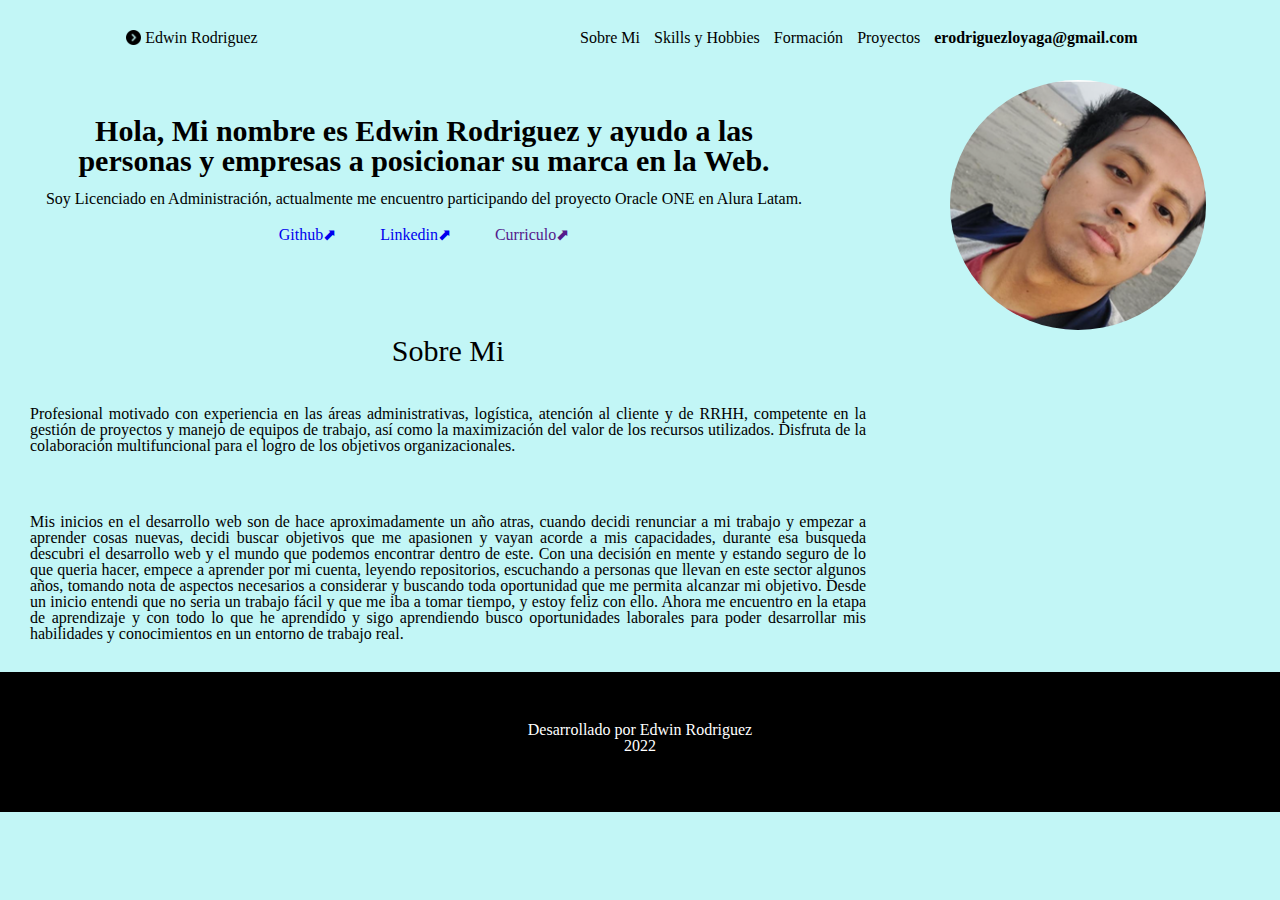
<file: index.html>
<!DOCTYPE html>
<head>
    <meta charset="UTF-8">
    <meta name="viewport" content="width=device-width">
    <link rel="stylesheet" href="reset.css">
    <link rel="stylesheet" href="style.css">
    <title>Portafolio Edwin Rodriguez</title>
</head>
<body>
    <header class="menu">
        <div class="menu_nombre">
            <img class="img_menu" src="imagenes/img.png" alt="logo">
            <p class="nombre">Edwin Rodriguez</p>
        </div>
        
        <nav class="menu_items">
            <ul class="lista_items">
                <li class="items"><a href="index.html">Sobre Mi</a></li>
                <li class="items"><a href="skills_hobies.html">Skills y Hobbies</a></li>
                <li class="items"><a href="formacion-academica.html">Formación</a></li>
                <li class="items"><a href="proyectos.html">Proyectos</a></li>
                <li class="items contacto"><a href="contacto.html">erodriguezloyaga@gmail.com</a></li>
            </ul>
        </nav>
    </header>

    <main>
        <fieldset>
            <div class="inicio">
                <div class="presentacion-inicio">
                    <h1 class="presentacion">Hola, Mi nombre es Edwin Rodriguez y ayudo a las personas y empresas a posicionar su marca en la Web.</h1>
                    <p class="parrafo-presentacion">Soy Licenciado en Administración, actualmente me encuentro participando del proyecto Oracle ONE en Alura Latam.</p>

                    <ul class="redes-sociales">
                        <li class="red-social"><a href="https://github.com/EARL2021" target="_blank" >Github&#11016;</a></li>
                        <li class="red-social"><a href="https://www.linkedin.com/in/edwin-rodriguezloyaga/" target="_blank">Linkedin&#11016;</a></li>
                        <li class="red-social"><a href="" target="_blank">Curriculo&#11016;</a></li>
                    </ul>
                </div>

                <img src="imagenes/mifoto.png" alt="Foto Edwin" class="foto">

            </div>

            <div class="sobre-mi">
                <h2 class="titulo-sobre-mi">Sobre Mi</h2>
                <p class="parrafo-sobre-mi">Profesional motivado con experiencia en las áreas administrativas, logística, atención al cliente y de RRHH, competente en la gestión de proyectos y manejo de equipos de trabajo, así como la maximización del valor de los recursos utilizados. Disfruta de la colaboración multifuncional para el logro de los objetivos organizacionales.  </p>

                <p class="parrafo-sobre-mi">Mis inicios en el desarrollo web son de hace aproximadamente un año atras, cuando decidi renunciar a mi trabajo y empezar a aprender cosas nuevas, decidi buscar objetivos que me apasionen y vayan acorde a mis capacidades, durante esa busqueda descubri el desarrollo web y el mundo que podemos encontrar dentro de este. Con una decisión en mente y estando seguro de lo que queria hacer, empece a aprender por mi cuenta, leyendo repositorios, escuchando a personas que llevan en este sector algunos años, tomando nota de aspectos necesarios a considerar y buscando toda oportunidad que me permita alcanzar mi objetivo. Desde un inicio entendi que no seria un trabajo fácil y que me iba a tomar tiempo, y estoy feliz con ello. Ahora me encuentro en la etapa de aprendizaje y con todo lo que he aprendido y sigo aprendiendo busco oportunidades laborales para poder desarrollar mis habilidades y conocimientos en un entorno de trabajo real.</p>
            </div>
        </fieldset>
    </main>

    <footer>
        <p class="texto-footer">Desarrollado por Edwin Rodriguez</p>
        <p class="texto-footer">2022</p>
    </footer>
</body>
</html>
</file>
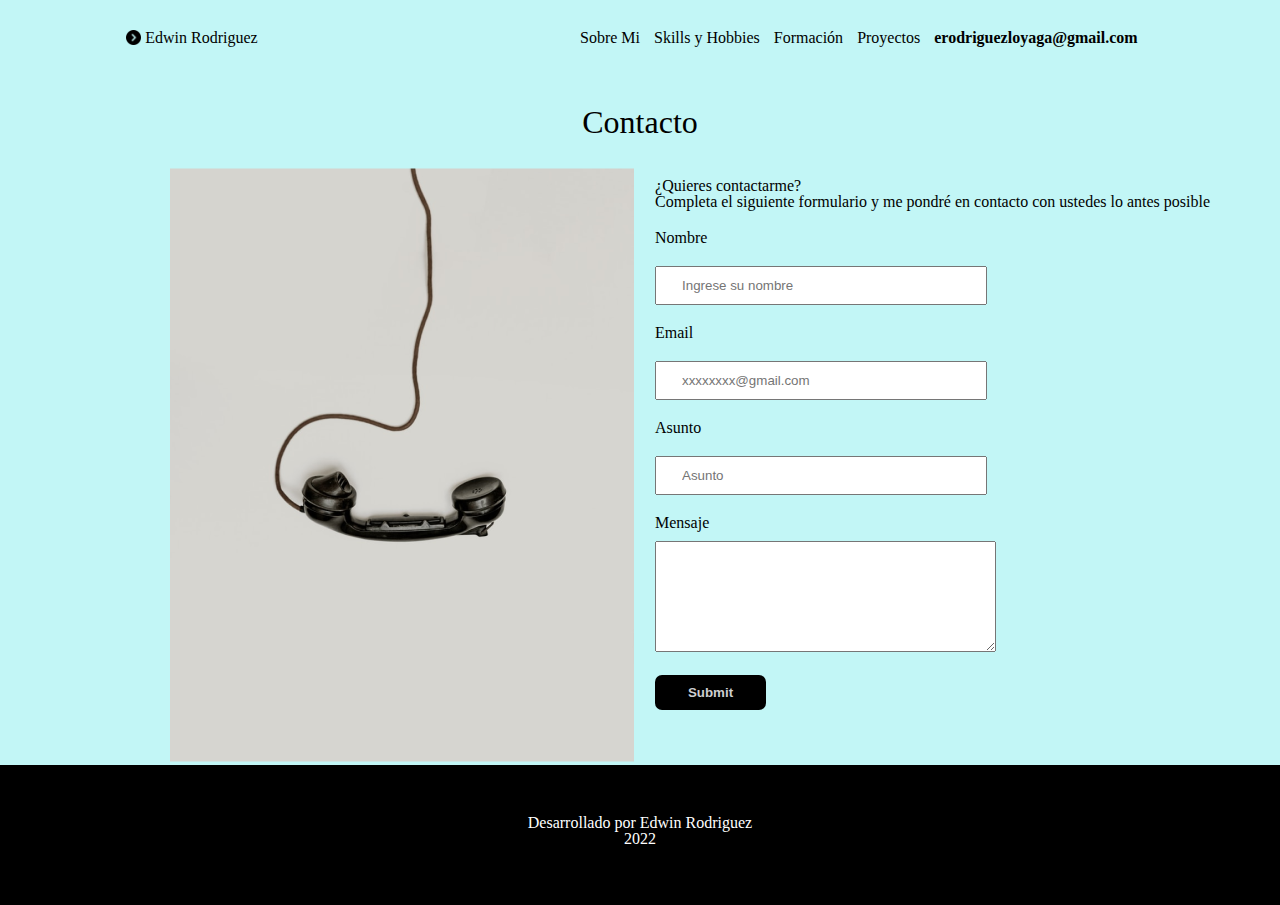
<file: contacto.html>
<!DOCTYPE html>
<head>
    <meta charset="UTF-8">
    <meta http-equiv="X-UA-Compatible" content="IE=edge">
    <meta name="viewport" content="width=device-width, initial-scale=1.0">
    <link rel="stylesheet" href="reset.css">
    <link rel="stylesheet" href="style-proyecto.css">
    <title>Contacto</title>
</head>
<body>
    <header class="menu">
        <div class="menu_nombre">
            <img class="img_menu" src="imagenes/img.png" alt="logo">
            <p class="nombre">Edwin Rodriguez</p>
        </div>
        
        <nav class="menu_items">
            <ul class="lista_items">
                <li class="items"><a href="index.html">Sobre Mi</a></li>
                <li class="items"><a href="skills_hobies.html">Skills y Hobbies</a></li>
                <li class="items"><a href="formacion-academica.html">Formación</a></li>
                <li class="items"><a href="proyectos.html">Proyectos</a></li>
                <li class="items contacto"><a href="contacto.html">erodriguezloyaga@gmail.com</a></li>
            </ul>
        </nav>
    </header>

    <main>
            <h4 class="titulo-principal">Contacto</h4>

            <div>
                <img class="telefono" src="imagenes/telefono.png" alt="">
            </div>

            <form id="form">
                <p>¿Quieres contactarme?</p>
                <p>Completa el siguiente formulario y me pondré en contacto con ustedes lo antes posible</p>

                <label for="nombre">Nombre</label>
                <input type="text" id="nombre" placeholder="Ingrese su nombre" max="50">

                <label for="correo">Email</label>
                <input type="email" id="correo" placeholder="xxxxxxxx@gmail.com">


                <label for="asunto">Asunto</label>
                <input type="text" id="asunto" placeholder="Asunto">


                <label for="mensaje">Mensaje</label>
                <textarea id="mensaje" cols="40" rows="7"></textarea>
                

                <input class="submit" type="submit" id="submit">
                <div id="warning"></div>
            </form>
            
    </main>

    <footer>
        <p class="texto-footer">Desarrollado por Edwin Rodriguez</p>
        <p class="texto-footer">2022</p>
    </footer>
</body>
<script src="contacto.js"></script>
</html>
</file>
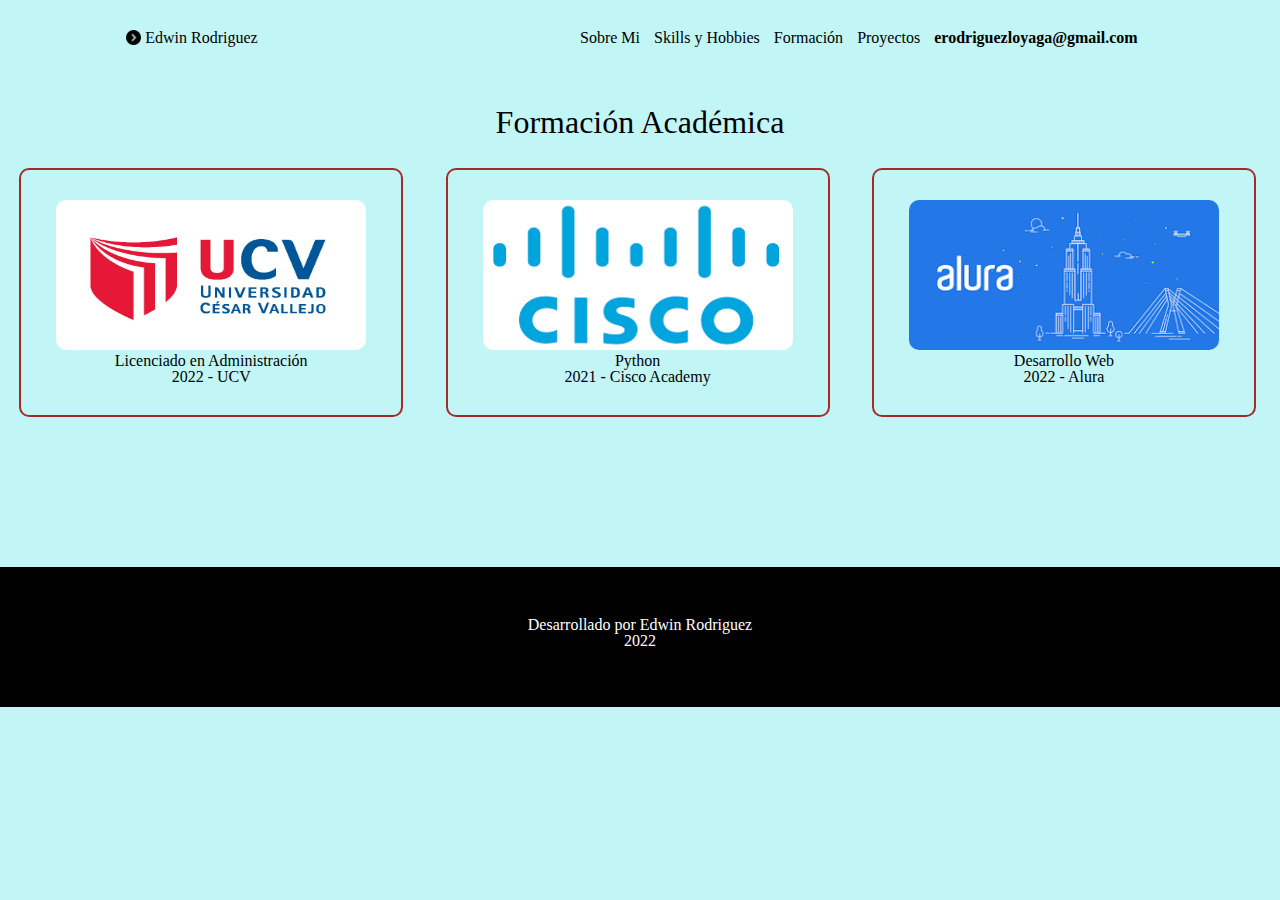
<file: formacion-academica.html>
<!DOCTYPE html>
<head>
    <meta charset="UTF-8">
    <meta http-equiv="X-UA-Compatible" content="IE=edge">
    <meta name="viewport" content="width=device-width, initial-scale=1.0">
    <link rel="stylesheet" href="reset.css">
    <link rel="stylesheet" href="style-skills-hobbies.css">
    <title>Formación Académica</title>
</head>
<body>
    <header class="menu">
        <div class="menu_nombre">
            <img class="img_menu" src="imagenes/img.png" alt="logo">
            <p class="nombre">Edwin Rodriguez</p>
        </div>
        
        <nav class="menu_items">
            <ul class="lista_items">
                <li class="items"><a href="index.html">Sobre Mi</a></li>
                <li class="items"><a href="skills_hobies.html">Skills y Hobbies</a></li>
                <li class="items"><a href="formacion-academica.html">Formación</a></li>
                <li class="items"><a href="proyectos.html">Proyectos</a></li>
                <li class="items contacto"><a href="contacto.html">erodriguezloyaga@gmail.com</a></li>
            </ul>
        </nav>
    </header>

    <main class="formacion-academica">
        <section class="contenido-estudios">
            <p class="titulo-principal">Formación Académica</p>
            <div>
                <ul class="estudios-superiores">
                    <li>
                        <img class="logo" src="imagenes/logo-ucv.jpg" alt="">
                        <h3>Licenciado en Administración</h3>
                        <p>2022 - UCV</p>
                    </li>
                    <li>
                        <img class="logo" src="imagenes/cisco.png" alt="">
                        <h3>Python</h3>
                        <p>2021 - Cisco Academy</p>
                    </li>
                    <li>
                        <img class="logo" src="imagenes/alura.png" alt="">
                        <h3>Desarrollo Web</h3>
                        <p>2022 - Alura</p>
                    </li>
                </ul>
            </div>
        </section>
    </main>

    <footer>
        <p class="texto-footer">Desarrollado por Edwin Rodriguez</p>
        <p class="texto-footer">2022</p>
    </footer>
</body>
</html>
</file>
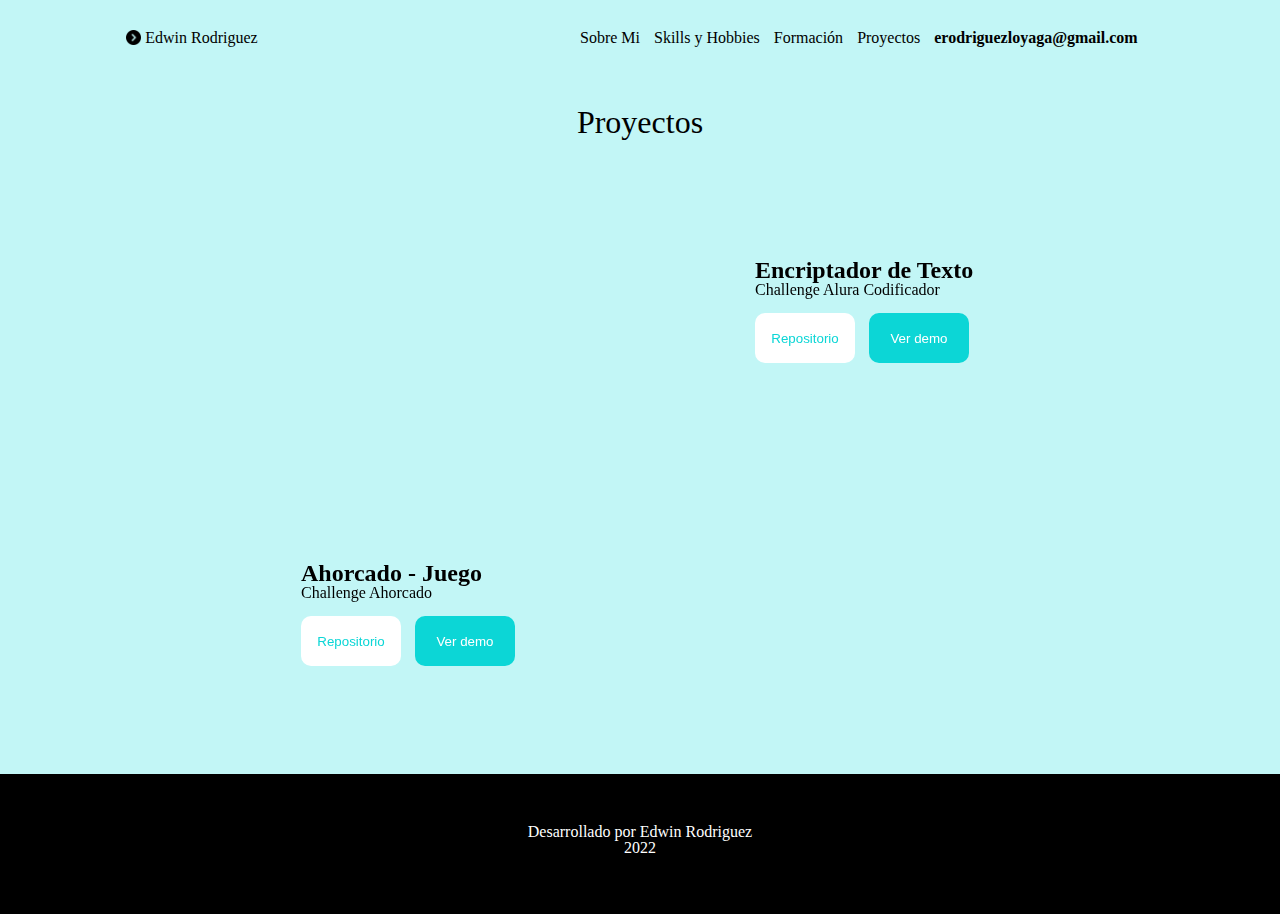
<file: proyectos.html>
<!DOCTYPE html>
<head>
    <meta charset="UTF-8">
    <meta http-equiv="X-UA-Compatible" content="IE=edge">
    <meta name="viewport" content="width=device-width, initial-scale=1.0">
    <link rel="stylesheet" href="reset.css">
    <link rel="stylesheet" href="style-proyecto.css">
    <title>Proyectos</title>
</head>
<body>
    <header class="menu">
        <div class="menu_nombre">
            <img class="img_menu" src="imagenes/img.png" alt="logo">
            <p class="nombre">Edwin Rodriguez</p>
        </div>
        
        <nav class="menu_items">
            <ul class="lista_items">
                <li class="items"><a href="index.html">Sobre Mi</a></li>
                <li class="items"><a href="skills_hobies.html">Skills y Hobbies</a></li>
                <li class="items"><a href="formacion-academica.html">Formación</a></li>
                <li class="items"><a href="proyectos.html">Proyectos</a></li>
                <li class="items contacto"><a href="contacto.html">erodriguezloyaga@gmail.com</a></li>
            </ul>
        </nav>
    </header>

    <main>
        <p class="titulo-principal">Proyectos</p>
        <div>
            <ul class="proyectos">
                <li>
                    <iframe class="media" src="https://earl2021.github.io/Challenge-One/" frameborder="0"></iframe>
                    
                    <div class="contenido-estudios">
                        <h3 class="subtitulo">Encriptador de Texto</h3>
                        <p>Challenge Alura Codificador</p>
                        <button class="btn-repositorio" onclick="window.open('https://github.com/EARL2021/Challenge-One', '_blank')">Repositorio</button>
                        <button class="btn-demo" onclick="window.open('https://earl2021.github.io/Challenge-One/', '_blank');">Ver demo</button>
                    </div>

                </li>

                <li>
                    <div class="contenido-estudios">
                        <h3 class="subtitulo">Ahorcado - Juego</h3>
                        <p>Challenge Ahorcado</p>
                        <button class="btn-repositorio" onclick="window.open('https://github.com/EARL2021/Challenge-ahorcado', '_blank')">Repositorio</button>
                        <button class="btn-demo" onclick="window.open('https://earl2021.github.io/Challenge-ahorcado/', '_blank');">Ver demo</button>
                    </div>

                    <iframe class="media" src="https://earl2021.github.io/Challenge-ahorcado/" frameborder="0"></iframe>

                    

                </li>
            </ul>
        </div>
    </main>

    <footer>
        <p class="texto-footer">Desarrollado por Edwin Rodriguez</p>
        <p class="texto-footer">2022</p>
    </footer>
</body>
</html>
</file>
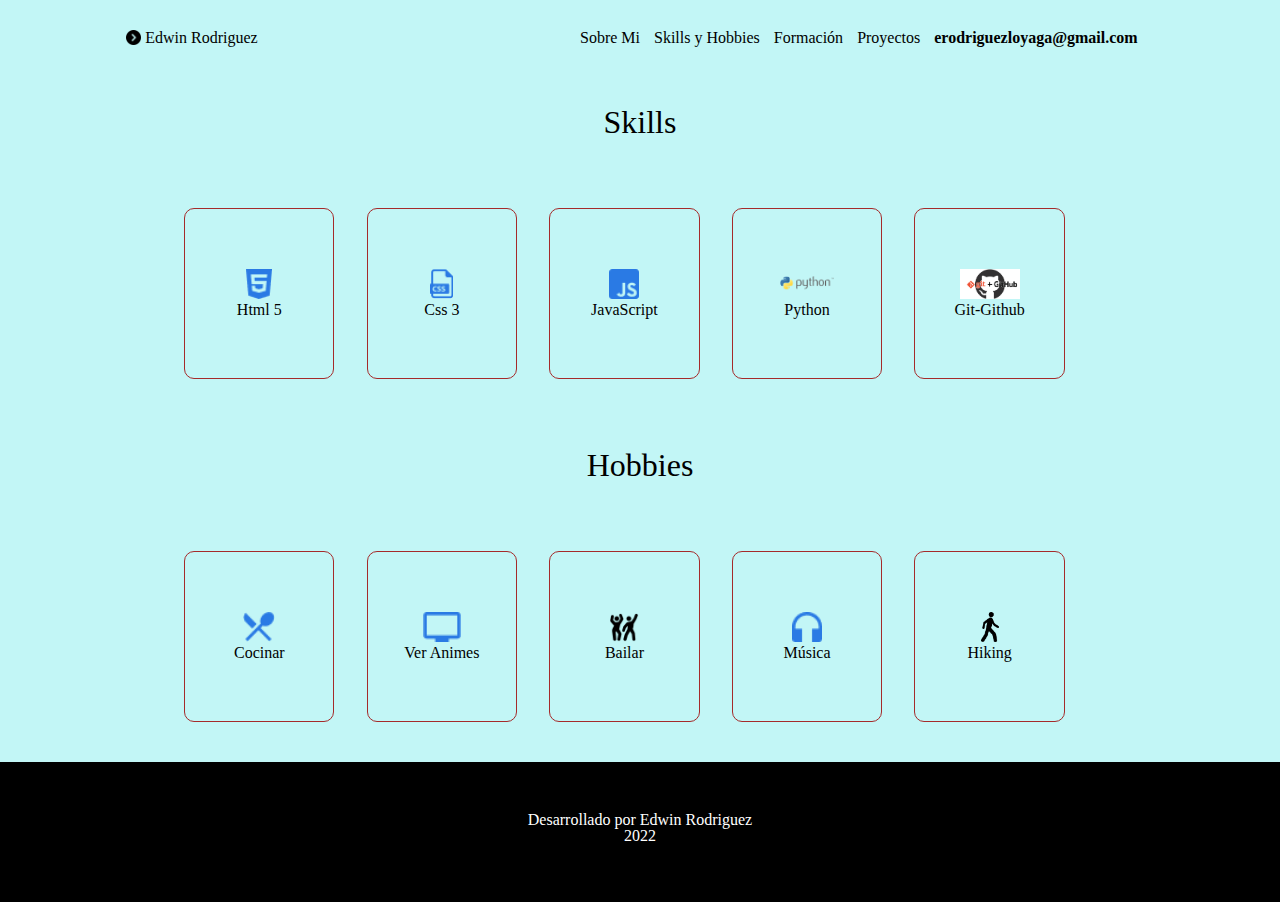
<file: skills_hobies.html>
<!DOCTYPE html>
<head>
    <meta charset="UTF-8">
    <meta http-equiv="X-UA-Compatible" content="IE=edge">
    <meta name="viewport" content="width=device-width, initial-scale=1.0">
    <link rel="stylesheet" href="reset.css">
    <link rel="stylesheet" href="style-skills-hobbies.css">
    <title>Skills y Hobbies</title>
</head>
<body>
    <header class="menu">
        <div class="menu_nombre">
            <img class="img_menu" src="imagenes/img.png" alt="logo">
            <p class="nombre">Edwin Rodriguez</p>
        </div>
        
        <nav class="menu_items">
            <ul class="lista_items">
                <li class="items"><a href="index.html">Sobre Mi</a></li>
                <li class="items"><a href="skills_hobies.html">Skills y Hobbies</a></li>
                <li class="items"><a href="formacion-academica.html">Formación</a></li>
                <li class="items"><a href="#proyectos">Proyectos</a></li>
                <li class="items contacto"><a href="contacto.html">erodriguezloyaga@gmail.com</a></li>
            </ul>
        </nav>
    </header>

    <main class="skills-hobbies">
        <section>
            <p class="titulo-principal">Skills</p>
            <div>
                <ul class="lista">
                    <li class="item">
                        <img src="imagenes/html.png" alt="">
                        <h3>Html 5</h3>
                    </li>
                    <li class="item">
                        <img src="imagenes/css.png" alt="">
                        <h3>Css 3</h3>
                    </li>
                    <li class="item">
                        <img src="imagenes/js.png" alt="">
                        <h3>JavaScript</h3>
                    </li>
                    <li class="item">
                        <img src="imagenes/Python.png" alt="">
                        <h3>Python</h3>
                    </li>
                    <li class="item">
                        <img src="imagenes/git-github.png" alt="">
                        <h3>Git-Github</h3>
                    </li>
                </ul>
            </div>
        </section>

        <section>
            <p class="titulo-principal">Hobbies</p>
            <div>
                <ul class="lista">
                    <li class="item">
                        <img src="imagenes/cocina.png" alt="">
                        <h3>Cocinar</h3>
                    </li>
                    <li class="item">
                        <img src="imagenes/anime.png" alt="">
                        <h3>Ver Animes</h3>
                    </li>
                    <li class="item">
                        <img src="imagenes/baile.png" alt="">
                        <h3>Bailar</h3>
                    </li>
                    <li class="item">
                        <img src="imagenes/musica.png" alt="">
                        <h3>Música</h3>
                    </li>
                    <li class="item">
                        <img src="imagenes/caminar.png" alt="">
                        <h3>Hiking</h3>
                    </li>

                </ul>
            </div>
        </section>
    </main>

    <footer>
        <p class="texto-footer">Desarrollado por Edwin Rodriguez</p>
        <p class="texto-footer">2022</p>
    </footer>
</body>
</html>
</file>
<file: style.css>
/*Css para pa página index.html */

body {
    background-color: rgb(12 219 219 / 25%);
}
.menu_nombre {
    width: 30%;
    padding: 30px 0px;
    text-align: center;
}

.img_menu {
    width: 15px;
    height: 15px;
    vertical-align: top;
}

.menu_items {
    width: 50%;
    padding: 30px 50px;
}

nav li, .nombre {
    display: inline-block;
}

nav {
    position: absolute;
    top: 0px;
    right: 10px;
}

.items {
    padding-right: 10px;
}

.items:hover {
    background-color: rgb(12, 219, 219);
    font-size: 1.1em;
    padding: 4px;
    border-radius: 5px;
    font-weight: bold;
    transition: 400ms;
    box-sizing: border-box;
    box-shadow: 7px 7px 10px #cdced1, -7px -7px 10px white;
}

.items a {
    color: black;
    text-decoration: none;
}

.items a:hover {
    color: white
}

.contacto {
    font-weight: bold;
}

main div ul li {
    display: inline-block;
}

.presentacion {
    font-size: 30px;
    font-weight: bold;
    text-align: center;
}

.parrafo-presentacion {
    margin: 15px 0;
    text-align: center;
}

.redes-sociales {
    text-align: center;
}

.red-social {
    padding: 5px 20px 0 0;
    margin-left: 20px;
}

ul li a {
    text-decoration: none;
}

.main {
    width: 940px;
}

.presentacion-inicio {
    width: 60%;
    height: 200px;
    margin: 30px 0 0 30px;
    padding: 10px;
}

.foto {
    width: 20%;
    position: absolute;
    left: 950px;
    top: 80px;
    border-radius: 50%;
    height: 250px;
}

.sobre-mi {
    width: 70%;
}

.titulo-sobre-mi {
    font-size: 30px;
    text-align: center;
    padding: 10px;
}

.parrafo-sobre-mi {
    padding: 30px;
    text-align: justify;
}

footer {
    width: 100%;
    height: 90px;
    text-align: center;
    padding-top: 50px;
    background-color: black;
}

.texto-footer {
   
    color: white;
}
</file>
<file: style-proyecto.css>
body {
    background-color: rgb(12 219 219 / 25%);
}

.menu_nombre {
    width: 30%;
    padding: 30px 0px;
    text-align: center;
}

.img_menu {
    width: 15px;
    height: 15px;
    vertical-align: top;
}

.menu_items {
    width: 50%;
    padding: 30px 50px;
}

nav li, .nombre {
    display: inline-block;
}

nav {
    position: absolute;
    top: 0px;
    right: 10px;
}

.items {
    padding-right: 10px;
}

.items:hover {
    background-color: rgb(12, 219, 219);
    font-size: 1.1em;
    padding: 4px;
    border-radius: 5px;
    transition: 400ms;
    box-sizing: border-box;
    box-shadow: 7px 7px 10px #cdced1, -7px -7px 10px white;
}

.items a {
    color: black;
    text-decoration: none;
}

.items a:hover {
    color: white
}


.contacto {
    font-weight: bold;
}

.skills-hobbies {
    background-color: aqua;
}

.titulo-principal {
    font-size: 2em;
    text-align: center;
    padding: 30px;
}

.item {
    display: inline-block;
    box-sizing: border-box;
}

.lista {
    width: 940px;
    margin: 0 auto;
    padding: 40px 20px;
}

.lista li {
    display: inline-block;
    text-align: center;
    width: 16%;
    box-sizing: border-box;
    padding: 60px 20px;
    margin: 0 1.5%;
    border: 1px solid white;
    border-radius: 10px;
}

footer {
    width: 100%;
    height: 90px;
    text-align: center;
    padding-top: 50px;
    background-color: black;
}

.texto-footer {
   
    color: white;
}

/* CSS PARA LA PÁGINA DE PROYECTO */

.proyectos {
    text-align: center;
}

.media {
    width: 450px;
    height: 200px;
}

.proyectos li {
    padding: 50px 50px;
}

.contenido-estudios {
    display: inline-block;
    vertical-align: top;
    padding: 40px 10px;
    text-align: justify;
}

.subtitulo {
    font-weight: bold;
    font-size: 1.5em;
}

.btn-repositorio, .btn-demo {
    width: 100px;
    height: 50px;
    border: none;
    margin: 15px 10px 0 0;
    cursor: pointer;
    border-radius: 10px;
}


.btn-repositorio {
    background-color: white;
    color: rgb(12, 214, 214);
}

.btn-repositorio:hover {
    background-color: brown;
    color: white;
}

.btn-demo {
    background-color: rgb(12, 214, 214);
    color: white;
}

.btn-demo:hover {
    background-color: goldenrod;
    color: black;
}
/* CSS PÁGINA DE CONTACTO */

main {
    width: 940px;
    margin: 0 auto;
    display: block;
}
form {
    float: right;
    margin: 10px -100px 0px 0px;
}

form label {
    display: block;
    margin: 20px 0 10px;
}

form input {
    display: block;
    margin: 20px 0 20px;
    padding: 10px 25px;
    width: 50%;
}

.submit {
    width: 20%;
    background-color: black;
    color: #cdced1;
    font-weight: bold;
    border: none;
    border-radius: 7px;
}

.submit:hover {
    background-color: brown;
    cursor: pointer;
}

main div {
    display: inline;
}

#warning {
    font-size: 12px;
    font-family: 'Franklin Gothic Medium', 'Arial Narrow', Arial, sans-serif;
    color: red;
}
</file>
<file: style-skills-hobbies.css>
/* Css para la página de incio.html*/
body {
    background-color: rgb(12 219 219 / 25%);
}

.menu_nombre {
    width: 30%;
    padding: 30px 0px;
    text-align: center;
}

.img_menu {
    width: 15px;
    height: 15px;
    vertical-align: top;
}

.menu_items {
    width: 50%;
    padding: 30px 50px;
}

nav li, .nombre {
    display: inline-block;
}

nav {
    position: absolute;
    top: 0px;
    right: 10px;
}

.items {
    padding-right: 10px;
}

.items:hover {
    background-color: rgb(12, 219, 219);
    font-size: 1.1em;
    padding: 4px;
    border-radius: 5px;
    transition: 400ms;
    box-sizing: border-box;
    box-shadow: 7px 7px 10px #cdced1, -7px -7px 10px white;
}

.items a {
    color: black;
    text-decoration: none;
}

.items a:hover {
    color: white
}


.contacto {
    font-weight: bold;
}


.titulo-principal {
    font-size: 2em;
    text-align: center;
    padding: 30px;
}

.item {
    display: inline-block;
    box-sizing: border-box;
}

.lista {
    width: 940px;
    margin: 0 auto;
    padding: 40px 20px;
}

.lista li {
    display: inline-block;
    text-align: center;
    width: 16%;
    box-sizing: border-box;
    padding: 60px 20px;
    margin: 0 1.5%;
    border: 1px solid brown;
    border-radius: 10px;
    cursor: pointer;
}

footer {
    width: 100%;
    height: 90px;
    text-align: center;
    padding-top: 50px;
    background-color: black;
}

.texto-footer {
    color: white;
}

/* CSS PARA LA PÁGINA Skills y Hobbies */


.item:hover {
    background-color: orange;
    transition: 600ms;
    box-sizing: border-box;
    box-shadow: 7px 7px 10px #cdced1, -7px -7px 10px white;

    color: white;
    font-weight: bold;
    font-size: 1.2em;
}

.item img {
    height: 30px;
}


/* Css para la página Formación Academica*/
.contenido-estudios {
    padding: 0 0 150px 0;
}

.estudios-superiores li {
    display: inline-block;
    text-align: center;
    width: 30%;
    vertical-align: baseline;
    margin: 0 1.5%;
    padding: 30px 20px;
    box-sizing: border-box;
    border: 2px solid brown;
    border-radius: 10px;
    cursor: pointer;
}

.estudios-superiores li:hover {
    background-color: orange;
    transition: 600ms;
    box-sizing: border-box;
    box-shadow: 7px 7px 10px #cdced1, -7px -7px 10px white;

    color: white;
    font-weight: bold;
    font-size: 1.2em;

}
.logo {
    width: 310px;
    height: 150px;
    border-radius: 10px;
}
</file>
